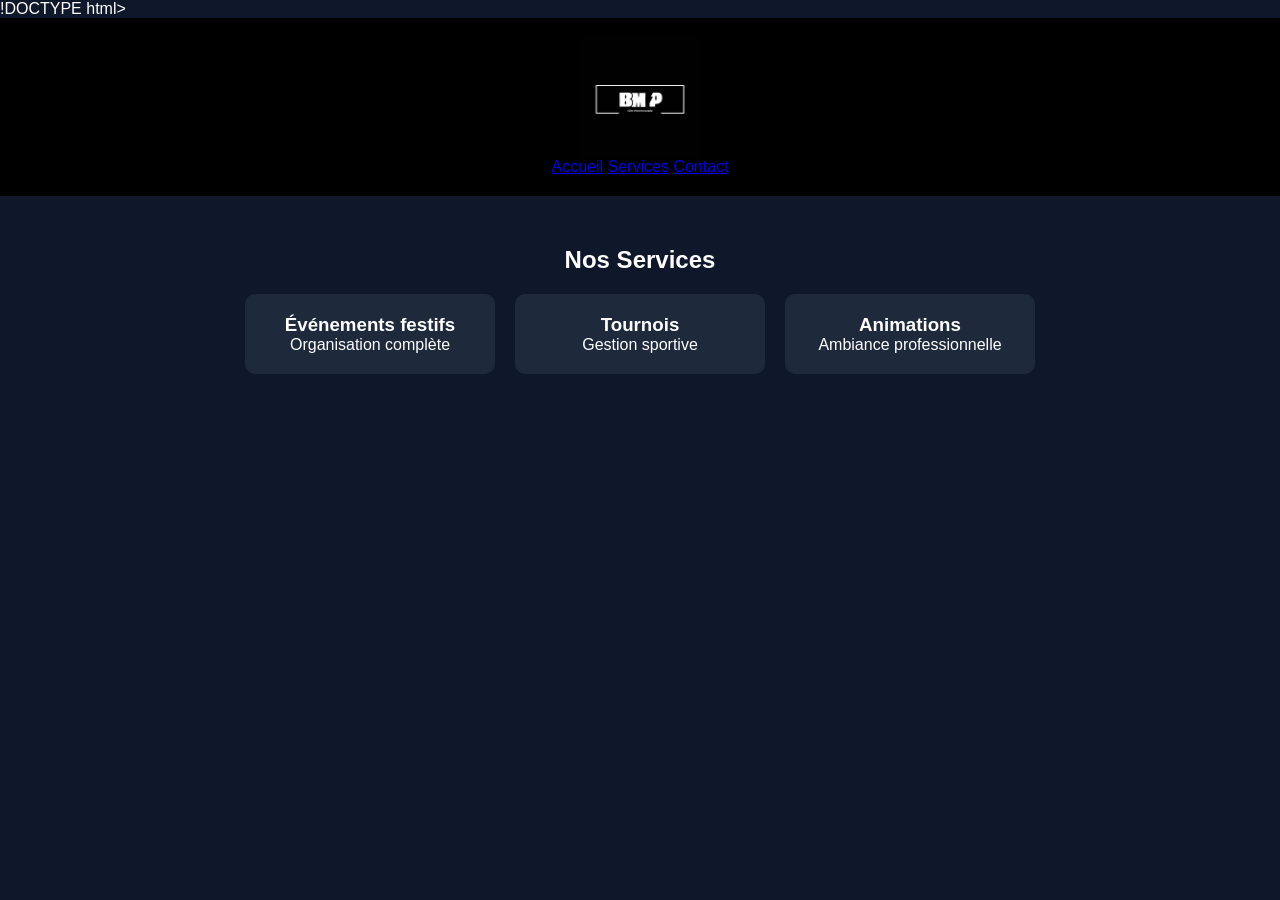
<file: services.html>
!DOCTYPE html>
<html lang="fr">
<head>
    <meta charset="UTF-8">
    <title>Services - BMP</title>
    <link rel="stylesheet" href="style.css">
</head>
<body>

<header>
    <img src="bmp.jpg" class="logo">

    <nav>
        <a href="index.html">Accueil</a>
        <a href="services.html">Services</a>
        <a href="contact.html">Contact</a>
    </nav>
</header>

<section class="services">
    <h2>Nos Services</h2>

    <div class="cards">
        <div class="card">
            <h3>Événements festifs</h3>
            <p>Organisation complète</p>
        </div>

        <div class="card">
            <h3>Tournois</h3>
            <p>Gestion sportive</p>
        </div>

        <div class="card">
            <h3>Animations</h3>
            <p>Ambiance professionnelle</p>
        </div>
    </div>
</section>

</body>
</html>
</file>
<file: style.css>
* {
    margin: 0;
    padding: 0;
    box-sizing: border-box;
    font-family: Arial, sans-serif;
}

body {
    background: #0f172a;
    color: white;
}

/* HEADER */
header {
    text-align: center;
    padding: 20px;
    background: black;
}

.logo {
    width: 120px;
}

.slogan {
    font-style: italic;
    color: #ccc;
}

/* HERO */
.hero {
    height: 90vh;
    background: url('tournament.png') center/cover no-repeat;
    position: relative;
}

.overlay {
    background: rgba(0,0,0,0.6);
    height: 100%;
    display: flex;
    flex-direction: column;
    justify-content: center;
    align-items: center;
    text-align: center;

}

.overlay h2 {
    font-size: 40px;
    margin-bottom: 10px;
}

.price {
    font-size: 30px;
    color: gold;
    margin: 10px 0;
}

button {
    padding: 12px 25px;
    border: none;
    background: gold;
    color: black;
    font-weight: bold;
    cursor: pointer;
    border-radius: 5px;
}

button:hover {
    background: orange;
}

/* SERVICES */
.services {
    padding: 50px;
    text-align: center;
}

.cards {
    display: flex;
    gap: 20px;
    justify-content: center;
    margin-top: 20px;
}

.card {
    background: #1e293b;
    padding: 20px;
    border-radius: 10px;
    width: 250px;
}

/* CONTACT */
.contact {
    background: black;
    padding: 40px;
    text-align: center;
}

/* FOOTER */
footer {
    text-align: center;
    padding: 10px;
    background: #020617;
}
</file>
